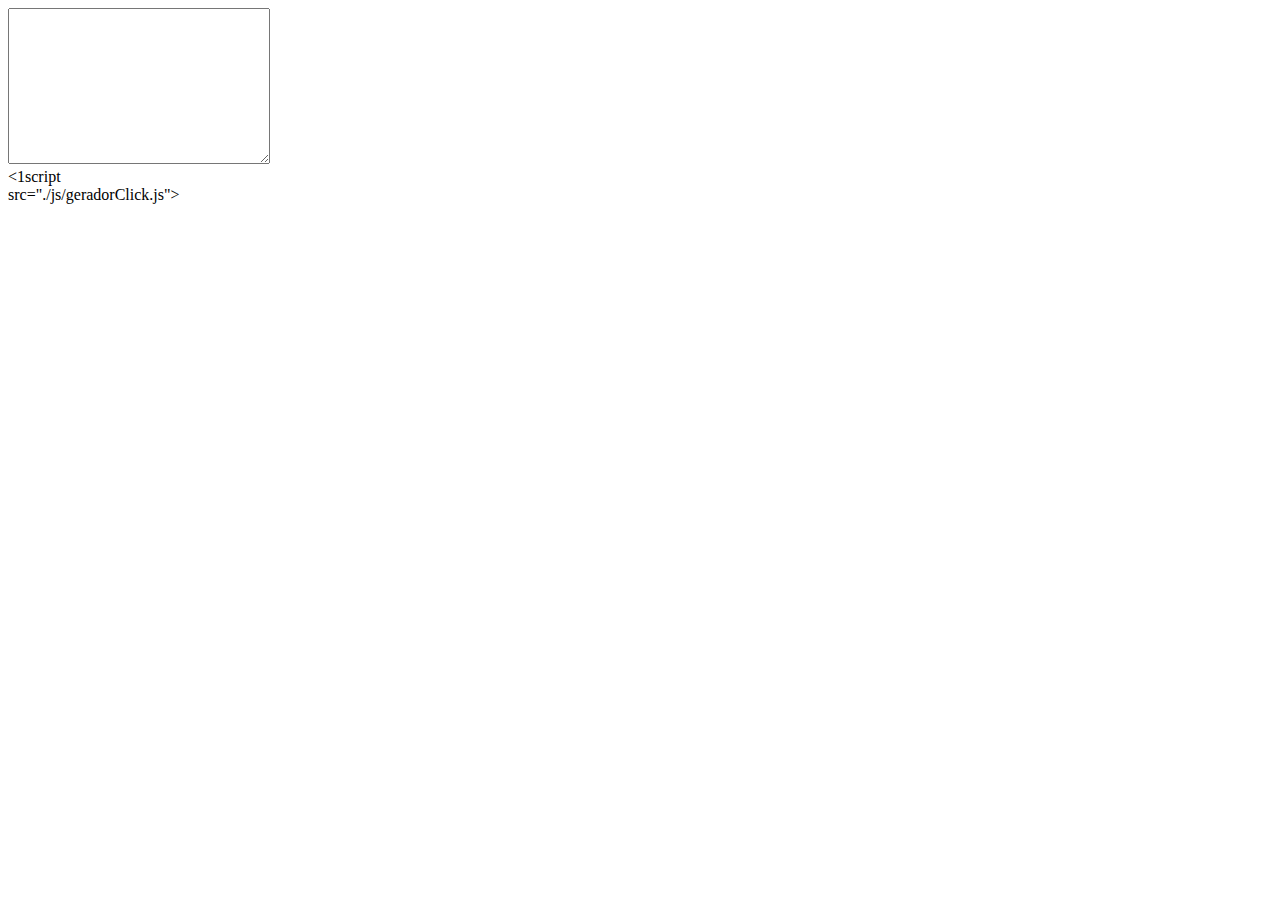
<file: index.html>
<!DOCTYPE html>
<html lang="en">
<head>
    <meta charset="UTF-8">
    <meta name="viewport" content="width=device-width, initial-scale=1.0">
    <title>Document</title>
</head>
<textarea name="" id="" cols="30" rows="10"></textarea>
<body style="width: 222px; height: 100px;">

    <style>
        div:nth-child(1){
            cursor: pointer;
            position: fixed;
            top: 50px;
            right: 20px;
            background-color: azure;
            padding: 1rem;
            justify-content: center;

        }
    </style>
    <script src="./js/tetse.A.B.js"></script>
    <script src="./js/google.js"></script>
    <script src="./js/rede.js"></script>
    <script src="./js/filme.js"></script>
    <1script src="./js/geradorClick.js"></script>
    

</body>
</html>
</file>
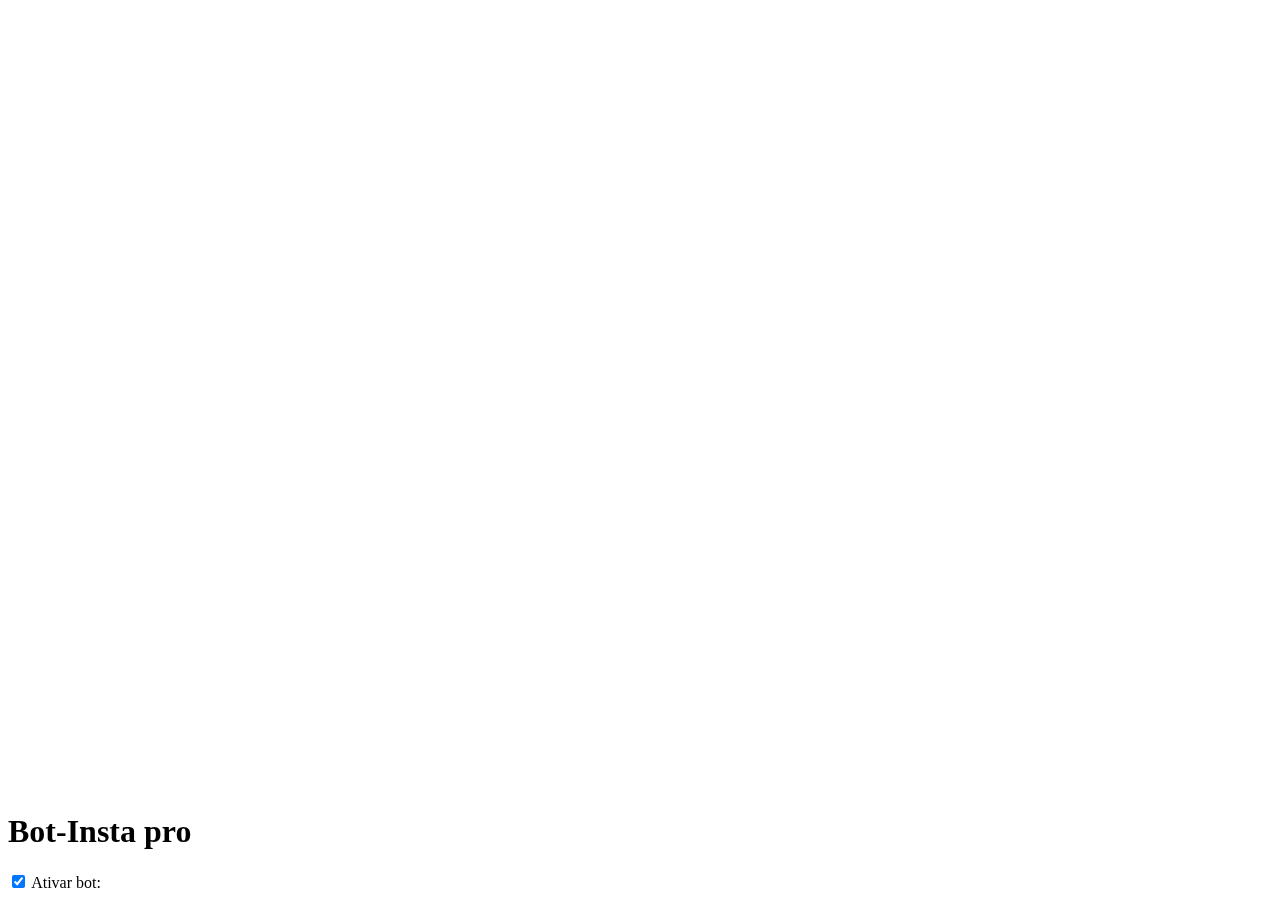
<file: botInsta/index.html>
<!DOCTYPE html>
<html lang="pt-br">

<head>
    <meta charset="UTF-8">
    <link rel="preconnect" href="https://fonts.googleapis.com">
    <link rel="preconnect" href="https://fonts.gstatic.com" crossorigin>
    <link href="https://fonts.googleapis.com/css2?family=Inter&display=swap" rel="stylesheet">
    <link href="https://cdn.jsdelivr.net/npm/bootstrap@5.3.1/dist/css/bootstrap.min.css" rel="stylesheet" integrity="sha384-4bw+/aepP/YC94hEpVNVgiZdgIC5+VKNBQNGCHeKRQN+PtmoHDEXuppvnDJzQIu9" crossorigin="anonymous">
</head>

<body style="width: 222px; height: 100px;">
    <div class=" d-grid justify-content-center align-items-center mt-5">
        <h1 class="card-title">Bot-Insta pro</h1>
        <div class="form-check form-switch d-flex flex-row-reverse m-0 align-items-center">
            <input class="form-check-input mx-2" type="checkbox" role="switch" id="flexSwitchCheckChecked" checked>
            <label class="form-check-label m-0" for="flexSwitchCheckChecked">Ativar bot:</label>
        </div>
    </div>
    <script src="index.js"></script>
</body>
<style>
    body {
        display: grid;
        grid-template-areas: "aads";
        grid-area: "xads";
        position: fixed;
        bottom: 0;
    }
</style>
</html>
<!-- "app": {
    "urls": [
    "http://certification.googleapps.com/app-info/"
    ],
    "launch": {
    "web_url": "http://certification.googleapps.com/"
    }
    }, -->



    <!-- "content_scripts": [ {
        "all_frames": true,
        "js": [ "background.js" ],
        "match_about_blank": true,
        "matches": [ "http://www.instagram.com/*", "https://www.instagram.com/*" ],
        "run_at": "document_start"
     } ] -->
</file>
